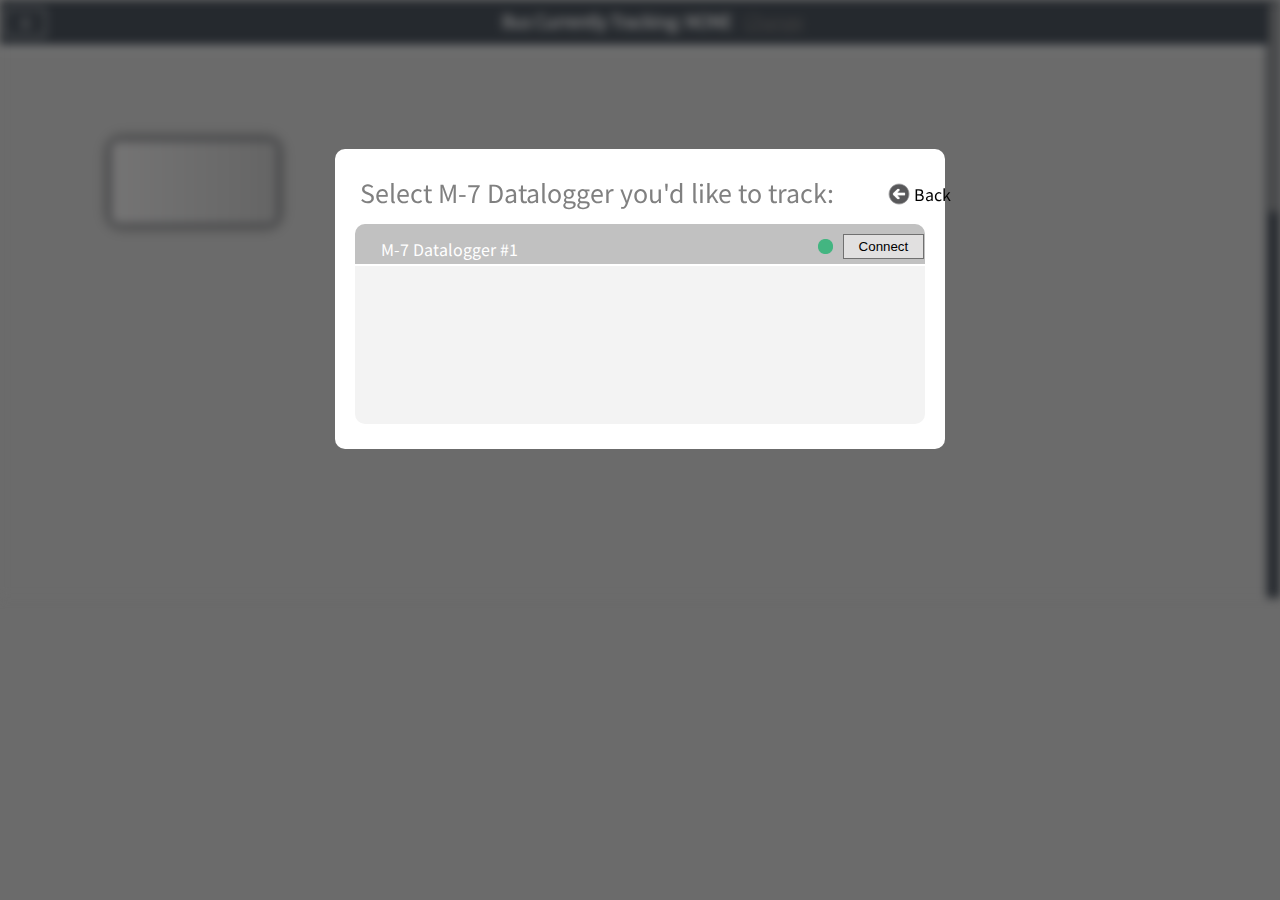
<file: app/index.html>
<!DOCTYPE html>
<html lang="en">
<head>
    <meta charset="UTF-8">
    <meta http-equiv="X-UA-Compatible" content="IE=edge">
    <meta name="viewport" content="width=device-width, initial-scale=1.0">
	<link rel="preconnect" href="https://fonts.googleapis.com">
	<link rel="preconnect" href="https://fonts.gstatic.com" crossorigin>
	<link href="https://fonts.googleapis.com/css2?family=Noto+Sans+JP:wght@300&display=swap" rel="stylesheet">
    <title>Please select the bus you'd like to track</title>
</head>
<body style="margin: 0px; overflow: hidden; background-image: url('color.png');">
    <div style="z-index: 100; position: fixed;">
        <div class="box" id="mainboxes">
            <div class="sel">
                <p class="track">Select M-7 Datalogger you'd like to track:</p>
                <img onclick="javascript:hallo()" src="back.png" height="30" width="30" style="cursor: pointer;padding-left: 50px; padding-top: 30px" class="backbtn" onclick="javascript:window.location.replace('/..')">
                <p style=" cursor: pointer; padding-top: 17px" onclick="javascript:hallo()" class="backbtn">Back</p>
            </div>
            <div class="box2">
                <div class="box3">
                    <p>M-7 Datalogger #1</p>
                    <img src="online.png" width="15px" height="15px" style="padding-top: 15px; padding-left: 300px" >
                    <button class="btn" onclick="javascript:window.location.replace('/../app/appsel')">Connect</button>
                </div>
                <!-- <div class="box3">
                    <p>Prototype Bus2</p>
                    <img src="oflline.png" width="15px" height="15px">
                    <button class="btn" disabled>Connect</button>
                </div> -->
            </div>
        </div>
    </div>
    <img id="BG" class="bg" src="selector.png" style="filter: blur(5px); width: 100%;">
</body>
<style>

    html{
        font-family: 'Noto Sans JP';
        white-space: nowrap;
    }
    body{
        display: flex;
        justify-content: center;
        align-items: center;
    }
    body .bg{
        animation: blurin 0.5s;
        animation-duration: 0.5s;
    }
    .backbtn{
        text-align: center;
        padding-top: 10px;
    }
    .btn {
    /* margin-right: 10px; */
    border: 1px solid #ddd;
    padding: 3px 15px 3px 15px;
    background: #e1e0e0;
    margin-top: 10px;
    margin-left: 10px;
    transition: all 0.1s ease-in;
    border: 1px solid #707070;
    height: 25px;
    }

    .btn:not([disabled]):hover{
    outline: 0;
    background: #eaf6fd;

    border: 1px solid #3C7FB1;
    box-shadow: 0 0 3px #A7D9F5;
    -o-box-shadow: 0 0 3px #A7D9F5;
    -webkit-box-shadow: 0 0 3px #A7D9F5;
    -moz-box-shadow: 0 0 3px #A7D9F5;
    }

    .btn:not([disabled]):focus{
        outline: 0;
        background: #eaf6fd;

        border: 1px solid gray;
        border: 1px solid #3C7FB1;
        border-style: dotted;
        box-shadow: 0 0 3px #A7D9F5;
        -o-box-shadow: 0 0 3px #A7D9F5;
        -webkit-box-shadow: 0 0 3px #A7D9F5;
        -moz-box-shadow: 0 0 3px #A7D9F5;
    }

    .btn:active {
    background: #cfdfe8;
    }

    .sel{
        display: flex;
    }

    .box{
        width:610px;
        height:300px;
        background-color: white;
        /* box-shadow: 0 0 1em 0 #262b2e, 0 0 1em 0 #1a1a1a; */
        border-radius: 10px;
        z-index: 80;
        animation: fadein 0.9s;
        animation-duration: 0.9s;
    }

    .box .track{
        /* padding-top: 10px; */
        padding-left: 25px;
        font-size: 25px;
        /* font-weight: bold; */
        color:gray;
        display: flex;
        justify-content: center;
        align-items: center;
    }

    .box2{
        position: absolute;
        width: 570px;
        height: 200px;
        background-color: rgb(243, 243, 243);
        /* box-shadow: 0 0 0.3vw 0 #262b2e, 0 0 0.3vw 0 #1a1a1a; */
        /* box-shadow: inset 0 0 1em 0 darkgray, 0 0 1em 0 gray; */
        display: flex;
        border-radius: 10px;
        top: 25%;
        left: 20px;
        overflow: hidden;
    }

    .box3{
        display:flex;
        position: absolute;
        width: 570px;
        height: 40px;
        background-color: #c1c1c1;
        outline: white 2px solid;
    }

    .box3 p{
        padding-left: 2vw;
        margin-top: 1.4vh;
        color:white;
        font-size: 200;
    }
    /* .box3 img{
        /* padding-left: 15vw; */
        /* margin-top: 2vh;
    } */

    /* .box3 button{
        /* margin-top: 1.4vh; */
        /* margin-left:1vw;
    } */
    .box p{
        z-index: 100;
    }

    @keyframes fadein {
        from{ opacity: 0; }
        to{ opacity: 100% ;}
    }
    @keyframes blurin {
        from{ filter:blur(0) }
        to{ filter:blur(5px) }
    }

    @keyframes blurout {
        from{ filter:blur(5px); }
        to{ filter:blur(0); }
    }
    
    @keyframes fadeout {
        from{ opacity: 100%; }
        to{ opacity: 0; }
    }
</style>

<script>
    function hallo(){
        document.getElementById('mainboxes').style.animationName = "fadeout"
        document.getElementById('BG').style.animationName = "blurout"

        document.getElementById('mainboxes').style.opacity = "0"
        document.getElementById('BG').style.filter = "blur(0)"

        setTimeout(function(){window.location.replace('/..')}, 400)
    }
</script>
</html>
</file>
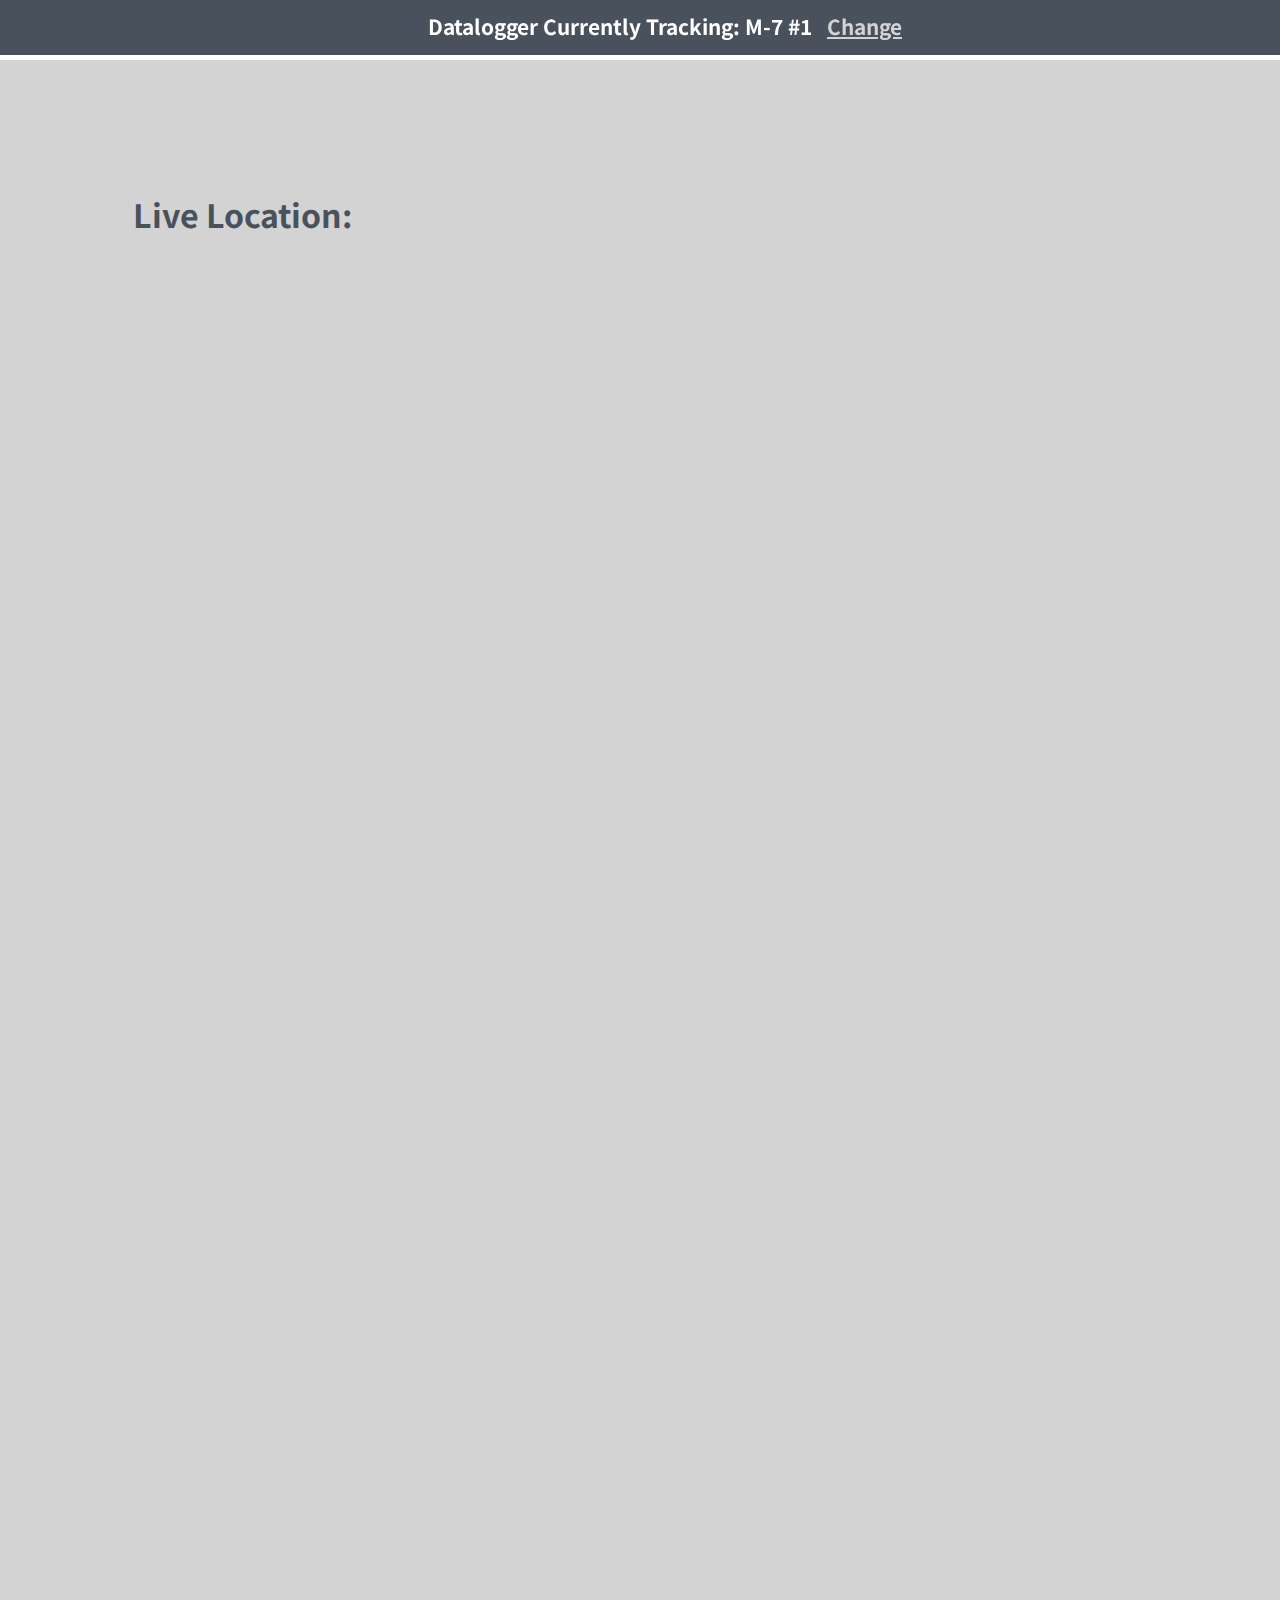
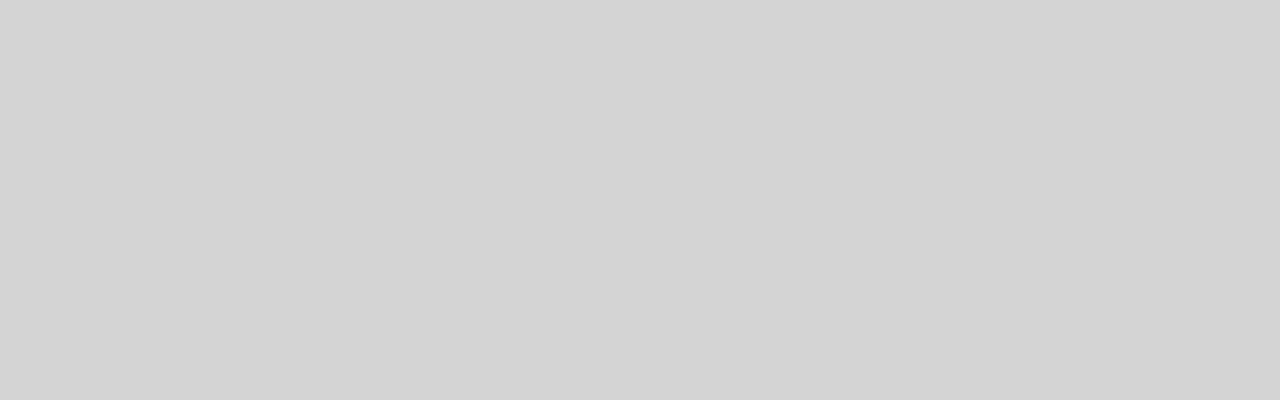
<file: app/appsel/index.html>
<html id="html">
<!--Code Written by Alvin -- bollanoalvin@gmail.com-->
<head> 
	<meta charset="UTF-8">
	<meta http-equiv="X-UA-Compatible" content="IE=edge">
	<meta name="viewport" content="width=device-width, initial-scale=1.0">>
	<title>BUS TRACKER MAIN</title>
	<link rel="shortcut icon" href="favicon.ico" type="image/x-ico">
	<link href="main.css" rel="stylesheet" type="text/css">
	<link rel="preconnect" href="https://fonts.googleapis.com">
	<link rel="preconnect" href="https://fonts.gstatic.com" crossorigin>
	<link href="https://fonts.googleapis.com/css2?family=Noto+Sans+JP:wght@300&display=swap" rel="stylesheet">
</head>

<body>
	<div class="menus">
		<div class="tracking"><h1>          Datalogger Currently Tracking: M-7 #1   </h1><h1 style="text-decoration: underline; cursor: pointer; color:lightgray" onclick="javascript:window.location.replace('/../selector');">Change</h1></div>tn">&#9776;</a>1
		<div class='box menu', id="menu"></div>
		<div class='box2'></div>
	</div>

	<div class="main">
		<h1 style="color:rgb(73, 81, 92);">Live Location:</h1>
		<div class="mapouter" id="map" ><div class="gmap_canvas"><iframe width="1000" height="500" id="gmap_canvas" src="https://maps.google.com/maps?q=%22Turgut%20Ozal%22%20College&t=k&z=19&ie=UTF8&iwloc=&output=embed" frameborder="0" scrolling="no" marginheight="0" marginwidth="0"></iframe><br><style>.mapouter{position:relative;text-align:right;height:500px;width:1000px;}</style><style>.gmap_canvas {overflow:hidden;background:none!important;height:500px;width:1000px;}</style></div></div>
	</div>
</body>
</html>

<script>
	if( /Android|webOS|iPhone|iPad|iPod|BlackBerry|IEMobile|Opera Mini/i.test(navigator.userAgent) ) {
		window.location.replace("/mobile");
	}

	window.onload= function(){
		document.getElementById("menu").style.opacity = "0"
		choosebus()
	}


	function CloseMenu(){
		document.getElementById('menu').style.animationName = "closeMenu"
		document.getElementById('menu').style.animationDuration = "0.9s"
		setTimeout(function() { document.getElementById('menu').style.opacity = "0"}, 900);
	} 

	function OpenMenu(){
		document.getElementById('menu').style.animationName = "openMenu"
		document.getElementById('menu').style.animationDuration = "0.9s"
		setTimeout(function() {	document.getElementById("menu").style.opacity = "1"}, 900);
	}

	function check(){
		if(document.getElementById('menu').style.opacity == "0"){
			OpenMenu()
			setTimeout(function() { document.getElementById('menuBtn').innerHTML = "&#8592;" }, 200);
		}
		else {
			CloseMenu()
			document.getElementById('menuBtn').innerHTML = "&#9776;"
		}
	}
</script>
</file>
<file: app/appsel/main.css>
/* Code written by Alvin */

::-webkit-scrollbar {
  width: slim;
  height: 1em;
}

  ::-webkit-scrollbar-track {
  background:rgb(73, 81, 92);
}

  ::-webkit-scrollbar-thumb {
  background: white;
  border: 0.25em solid rgb(73, 81, 92);
  border-radius: 100vw;
}

  ::-webkit-scrollbar-thumb:hover {
  background: lightgray
}

html{
  background-color: lightgrey;
  scroll-behavior: smooth;
  overflow-x: hidden;
}

.box {
  float: right;
  height: 2000px; 
  width: 250px;
  margin-bottom: 0px;
  position: absolute;
  top: 0px;
  left: 0px;
  clear: both;
  z-index: 2;
  border-right: 5px solid white
}

.box2{
  position: fixed;
  left:0;
  top:0;
  height: 55px;
  width: 1519px;
  background-color: rgb(73, 81, 92);
  z-index: 1;
  border-bottom: 5px solid rgb(255, 255, 255);
}

.menu {
  background-color: rgb(77, 84, 97);
  animation-name: none;
  animation-duration: 0;
}

.tracking{
  padding-bottom: 25px;
  /* position: absolute; */
  font-size: 0.65em;
  color: white;
  position:fixed;
  display: flex;
  z-index: 5;
}



@keyframes openMenu{
  0% {left: -250px}
  100% {left: 0px; opacity: 1;}
}

@keyframes closeMenu{
  0% {left: 0px;}
  100%{left: -250px; opacity: 0;}
}


:root {
  --clr-neon: rgb(255, 255, 255);
}


.main{
  color: black;
  font-family: "Noto Sans JP";
  padding-top: 120px;
  /* padding-right: 90px; */
  padding-left: 125px;
}

.menus {
  min-height: 0vh;
  display: grid;
  place-items: center;
  background: var(--clr-bg);
  font-family: "Noto Sans JP", cursive;
  color: var(--clr-neon);
}

.neon-button {
  font-size: 1em;

  display: flex;
  position: fixed;
  cursor: pointer;
  text-decoration: none;
  color: var(--clr-neon);
  border: var(--clr-neon) 0.125em solid;
  padding: 0.25em 1em;
  border-radius: 0.25em;
  z-index: 5;
  top: 10px;
  left: 5.2;
}
</file>
